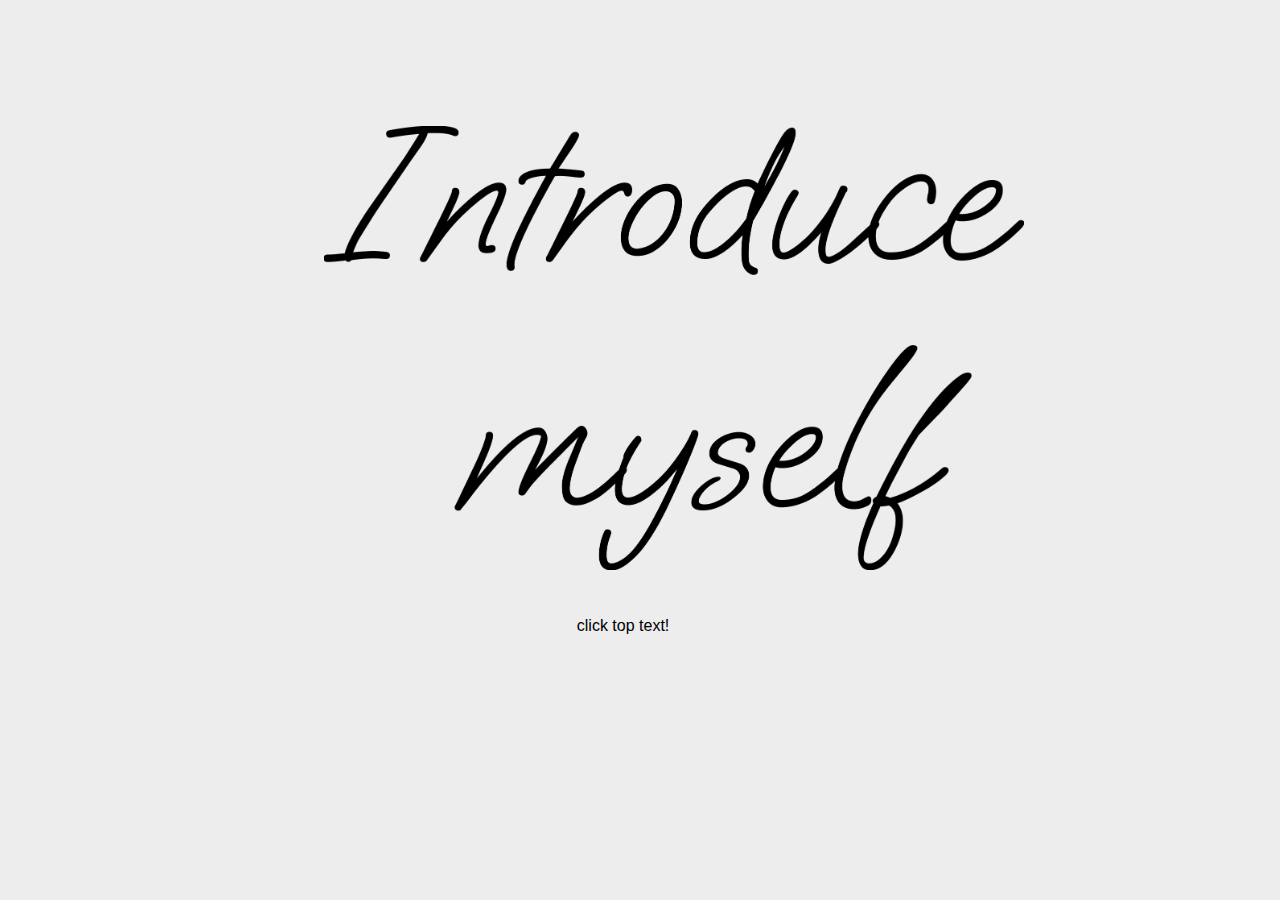
<file: introduce me/starpage.html>
<!DOCTYPE html>
<html lang="en">
    <head>
        <meta charset="utf-8">
        <meta http-equiv="X-UA-Compatible" content="IE=edge">
        <title>ME!</title>
        <meta name="description" content="">
        <meta name="viewport" content="width=device-width, initial-scale=1">
        <link rel="stylesheet" href="startstyle.css">
        <link rel="shortcut icon" type="imageint/x-icon" href="https://www.korea.kr/goNewsRes/attaches/editor/2016.09/23/20160923163852982_KDL9TI7S.jpg">
    </head>
    <body>

        <div><h1 class="hyper"><a href="maintext.html"><img class="logo" src="title.png" alt="C:\Users\USER\Desktop"></a></h1></div> <!-- css를 통한 가운데 정렬 및 크기 조정 -->
        <br><a id="click">click top text!</a>
    </body>
</html
</file>
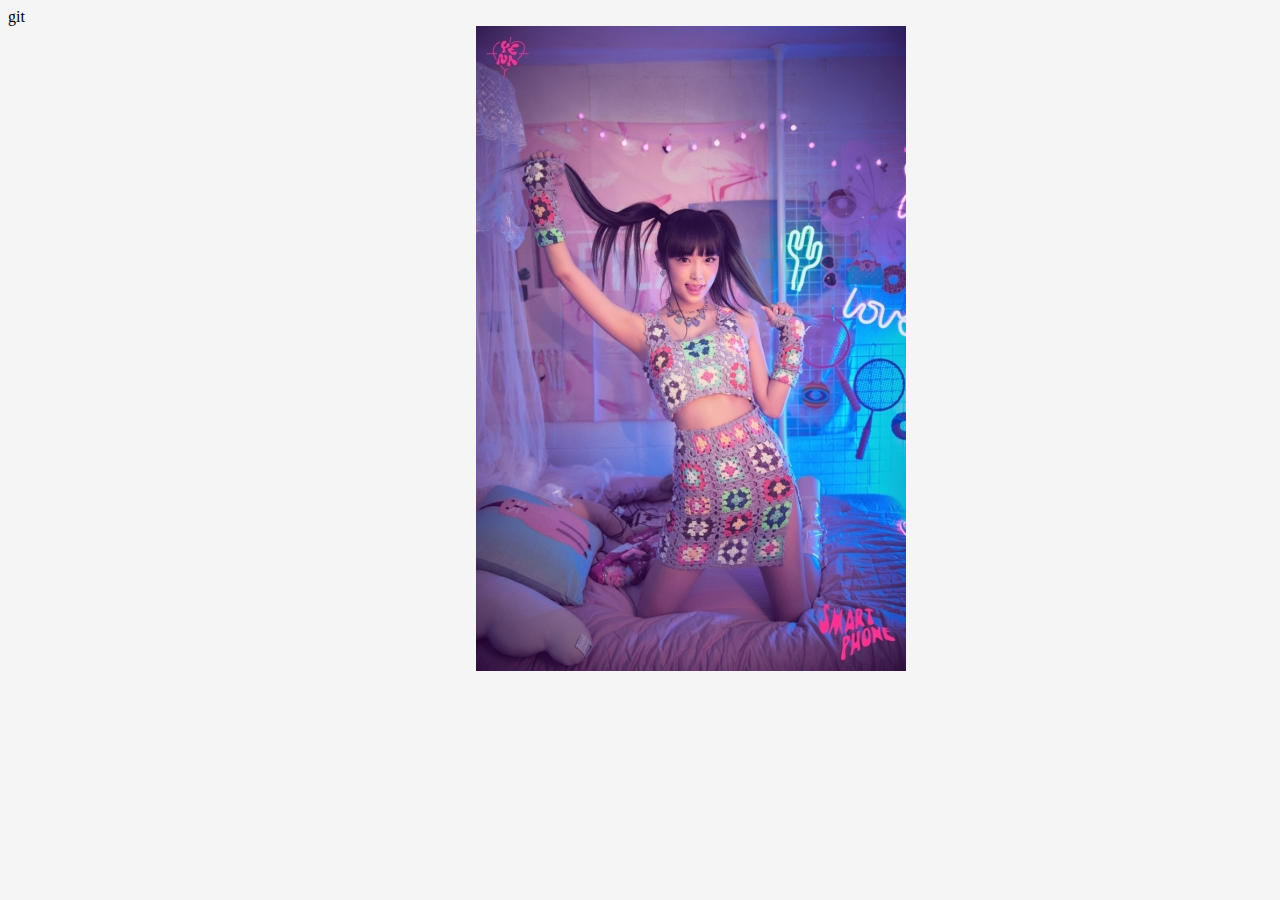
<file: WEB/first.html>
<!DOCTYPE html>
<html lang="ko">
    <head>
        <meta charset="utf-8">
        <meta http-equiv="X-UA-Compatible" content="IE=edge">
        <title>DOM event</title>
        <meta name="description" content="">
        <meta name="viewport" content="width=device-width, initial-scale=1">
        <link rel="stylesheet" href="style.css">
        <script defer src="script.js"></script>

    </head>
    <body>
        <!-- <h1>어서오세요</h1> -->
        <!-- <h1 onclick="altf4()">마이스터고</h1> -->
git
        <div id="container">
            <img src="YENAone.jpg" id="cover" />
        </div>

    </body>
</html>
</file>
<file: introduce me/startstyle.css>
body{
    background-color: #EEEDED;
}

.hyper{
    margin-left: 25%;
    margin-top: 10%;
}

.logo{
    width: 700px;
}

#click{
    margin-left: 45%;   
    font-family: 'Trebuchet MS', 'Lucida Sans Unicode', 'Lucida Grande', 'Lucida Sans', Arial, sans-serif;
    animation: ani_projects 3.0s;
    animation-duration: alternate;
}

@keyframes ani_projects {
    from{
        opacity: 0;
        margin-bottom: -100;
    }
    to{
        opacity: 1;
        margin-top: 10%;
    }
}
</file>
<file: WEB/style.css>
body{
    background-color: whitesmoke;
}

#cover{
    margin-left: 37%;
}
</file>
